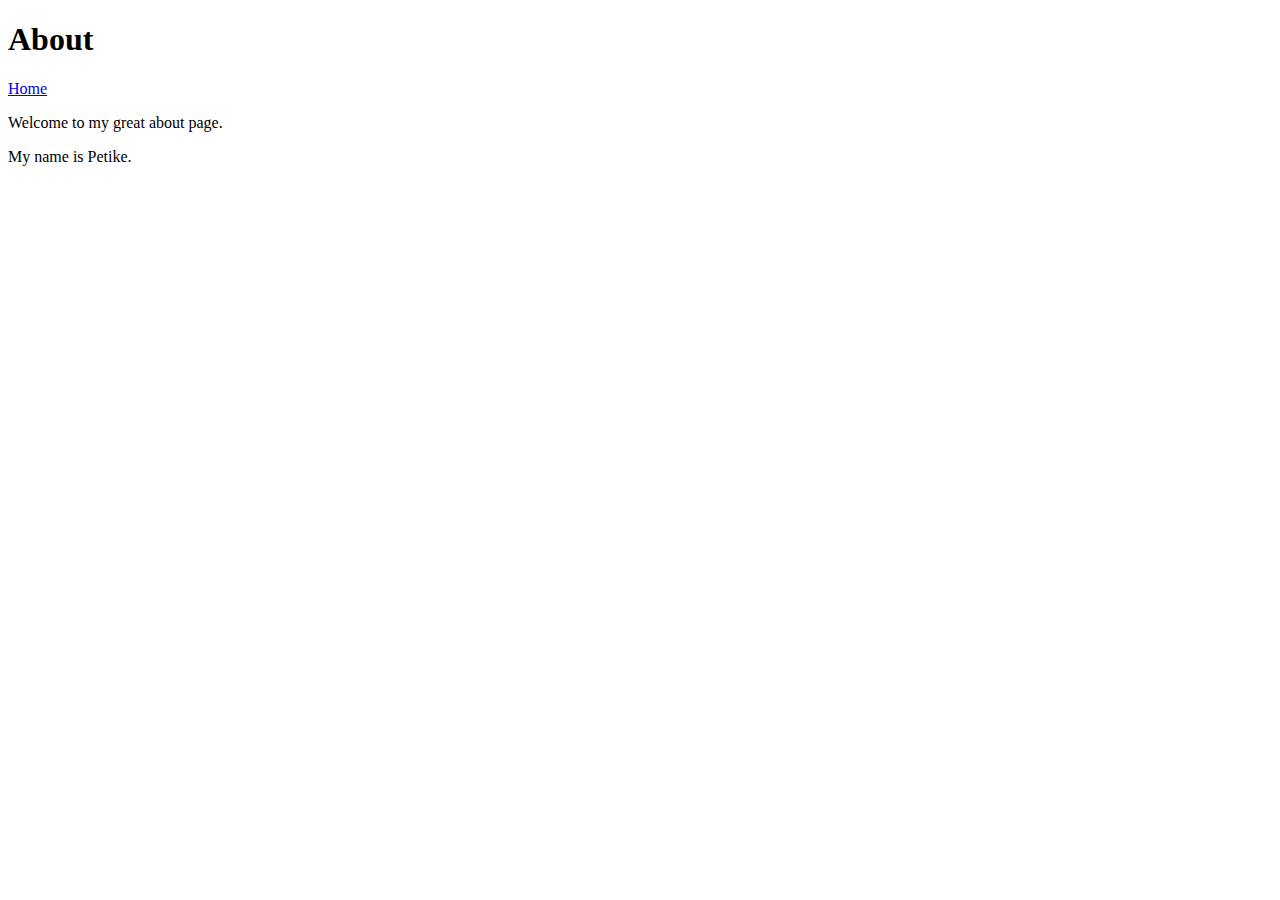
<file: about.html>
<!DOCTYPE html>
<html lang="en">
<head>
    <meta charset="UTF-8">
    <meta http-equiv="X-UA-Compatible" content="IE=edge">
    <meta name="viewport" content="width=, initial-scale=1.0">
    <title>Document</title>
</head>
<body>
    <h1>About</h1>
    <a href="/">Home</a>
    <p>Welcome to my great about page.</p>
    <p>My name is Petike.</p>
</body>
</html>
</file>
